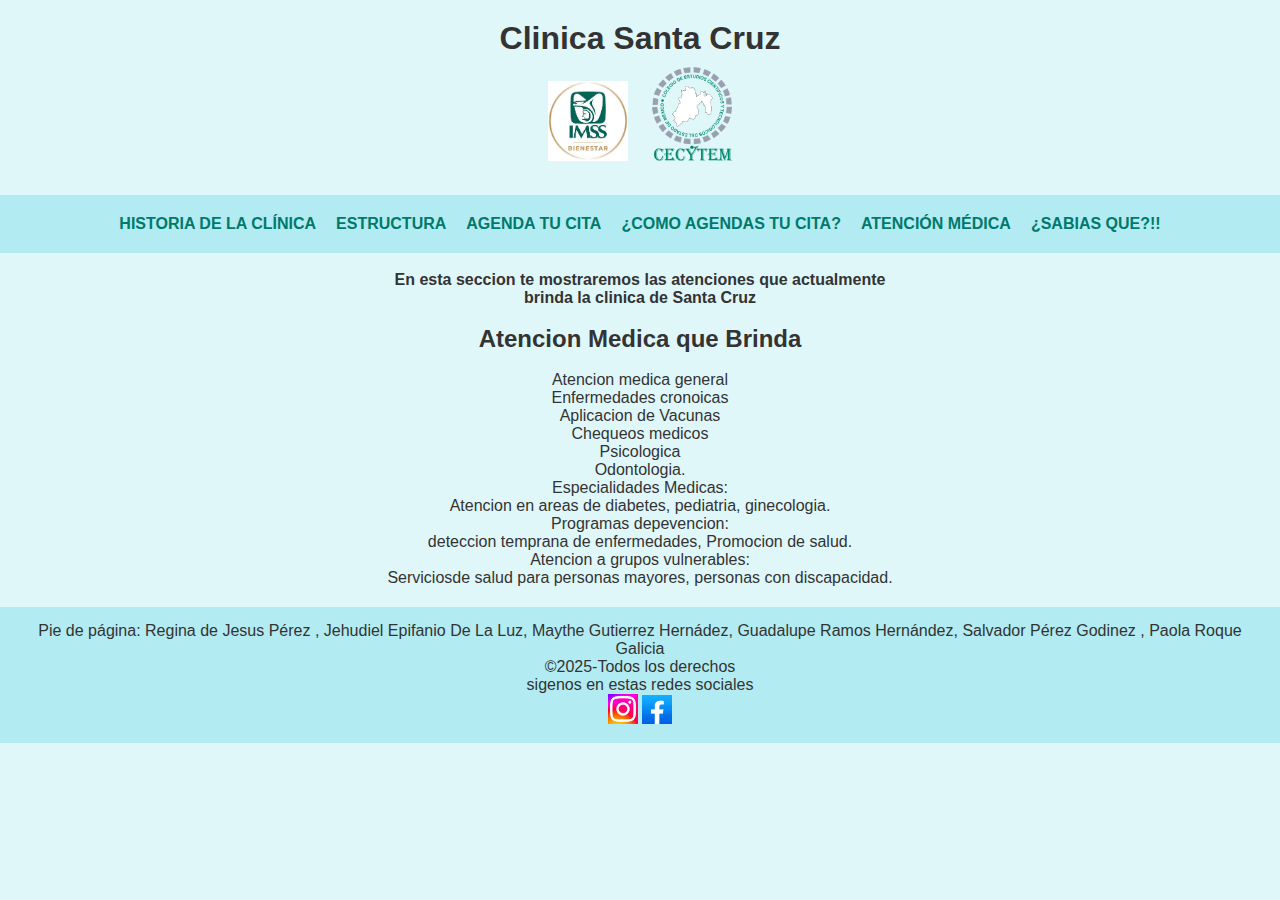
<file: Atencion que brinda.html>
<!DOCTYPE HTML>
<HTML>
    
    <HTML>
<Head>
<Title> Clinica Santa Cruz </title>
    <link href ="Estilo.css" Rel="STYLESHEET" TYPE="TEXT/CSS"/>
    

</Head>

<body >


    <header>
        <div class="titulo">Clinica Santa Cruz</div>
        <div class="logos">
          <img src="IMSS.jpg" alt="Logo de la clínica">
          <img src="cecytem.jpg" alt="Logo CECYTEM">
        </div>
      </header>
    
      <nav>
        <ul>
          <li><a href="index.html">HISTORIA DE LA CLÍNICA</a></li>
          <li><a href="Estructura.html">ESTRUCTURA</a></li>
          <li><a href="Formulario.html">AGENDA TU CITA</a></li>
          <li><a href="Pasos Citas.html">¿COMO AGENDAS TU CITA?</a></li>
          <li><a href="Atencion que brinda.html">ATENCIÓN MÉDICA</a></li>
          <li><a href="sabias que.html">¿SABIAS QUE?!!</a></li>
        </ul>
      </nav>
    

<center>
  <br>
  <h4>En esta seccion te mostraremos las atenciones que actualmente  <br>
    brinda la clinica de Santa Cruz</h4>
<br>
<h2>Atencion Medica que Brinda</h2>
<br>
 
    
    <p class="pasos1">
<ol >
    <p class="pasos1">
<li>Atencion medica general </li>

<li> Enfermedades cronoicas</li>
    
<li>Aplicacion de Vacunas</li>

<li> Chequeos medicos</li>

<li> Psicologica </li>

<li>Odontologia.</li>

<li>Especialidades Medicas:<br> Atencion en areas de diabetes, pediatria, ginecologia.</li>

<li>Programas depevencion: <br>deteccion temprana de enfermedades, Promocion de salud.</li>

<li>Atencion a grupos vulnerables: <br>Serviciosde salud para personas mayores, personas con discapacidad.</li>

 </p>

</ol>

<footer>
    <p>Pie de página: Regina de Jesus Pérez , Jehudiel Epifanio De La Luz, Maythe Gutierrez Hernádez, Guadalupe Ramos Hernández, Salvador Pérez Godinez , Paola Roque Galicia  </p>
     <p>&copy;2025-Todos los derechos</p>
      <p>sigenos en estas redes sociales</p>
     
      <img src="Instagram.jpg" alt="Instagran" width="30">
      <img src="fase.jpg" alt="facebook" width="30">
      
  </footer>
        
   
</HTML>
</file>
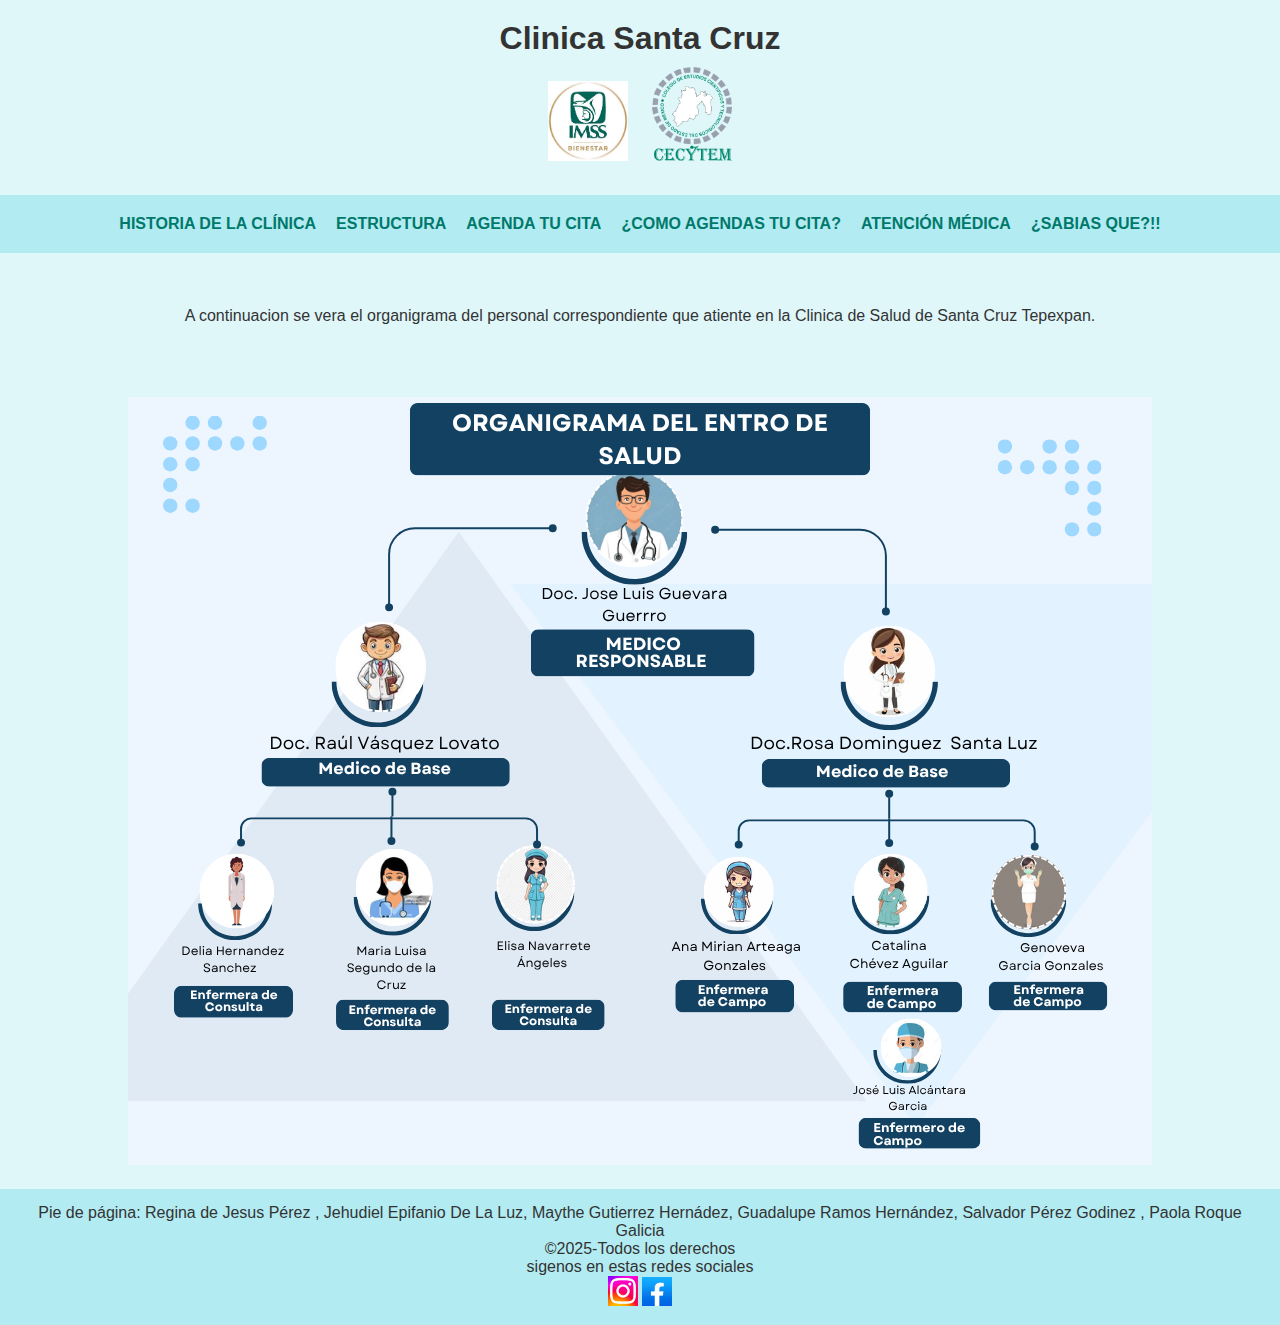
<file: Estructura.html>
<!DOCTYPE HTML>
<HTML>
    
    <HTML>
<Head>
<Title> Clinica Santa Cruz </title>
    <link href ="Estilo.css" Rel="STYLESHEET" TYPE="TEXT/CSS"/>
    

</Head>




    <header>
        <div class="titulo">Clinica Santa Cruz</div>
        <div class="logos">
          <img src="IMSS.jpg" alt="Logo de la clínica">
          <img src="cecytem.jpg" alt="Logo CECYTEM">
        </div>
      </header>
    
      <nav>
        <ul>
            <li><a href="index.html">HISTORIA DE LA CLÍNICA</a></li>
      <li><a href="Estructura.html">ESTRUCTURA</a></li>
      <li><a href="Formulario.html">AGENDA TU CITA</a></li>
      <li><a href="Pasos Citas.html">¿COMO AGENDAS TU CITA?</a></li>
     <li><a href="Atencion que brinda.html">ATENCIÓN MÉDICA</a></li>
      <li><a href="sabias que.html">¿SABIAS QUE?!!</a></li>
        </ul>
      </nav>
   <center> 
    <br>
    <br>
    <br>
    <p>
      A continuacion se vera el organigrama del personal correspondiente que 
      atiente en la Clinica de Salud  de Santa Cruz Tepexpan.
      
    </p>


    
    <body onload="ejemplo();">
    <br>
    <br>
    <br>
    <br>
<img src="Organi.jpg.png" alt="">
</body>
    <script>
     function ejemplo(){
       alert("Termino la carga de esta Imagen  ");
      }
    </script>
    </center>




    
   
    
    
    
    
    
    
    
    
    
    
    
    
    
    
 

<footer>
    <p>Pie de página: Regina de Jesus Pérez , Jehudiel Epifanio De La Luz, Maythe Gutierrez Hernádez, Guadalupe Ramos Hernández, Salvador Pérez Godinez , Paola Roque Galicia  </p>
     <p>&copy;2025-Todos los derechos</p>
      <p>sigenos en estas redes sociales</p>
     
      <img src="Instagram.jpg" alt="Instagran" width="30">
      <img src="fase.jpg" alt="facebook" width="30">
      
  </footer>
        
   
</HTML>
</file>
<file: Estilo.css>
* {
    margin: 0;
    padding: 0;
    box-sizing: border-box;
  }
  
  body {
    font-family: Arial, sans-serif;
    background-color: #e0f7fa;
    color: #333;
  }
  
  header {
    text-align: center;
    padding: 20px;
  }
  
  .titulo {
    font-size: 32px;
    font-weight: bold;
  }
  
  .logos img {
    width: 80px;
    margin: 10px;
  }
  
  nav {
    background-color: #b2ebf2;
    padding: 10px;
  }
  
  nav ul {
    list-style: none;
    display: flex;
    justify-content: center;
    flex-wrap: wrap;
  }
  
  nav ul li {
    margin: 10px;
  }
  
  nav ul li a {
    text-decoration: none;
    color: #00796b;
    font-weight: bold;
  }
  
  .boton-principal {
    text-align: center;
    margin: 20px 0;
  }
  
  .boton-principal button {
    padding: 10px 20px;
    background-color: #00796b;
    color: white;
    border: none;
    cursor: pointer;
  }
  
  .contenido {
    display: flex;
    justify-content: center;
    align-items: center;
    padding: 20px;
  }
  
  .imagen img {
    width: 200px;
    height: auto;
  }
  
  .texto {
    max-width: 400px;
    margin-left: 20px;
  }
  
  .icono-salud img {
    display: block;
    margin: 20px auto;
    width: 100px;
  }
  
  footer {
    background-color: #b2ebf2;
    text-align: center;
    padding: 15px;
    margin-top: 20px;
  }
</file>
